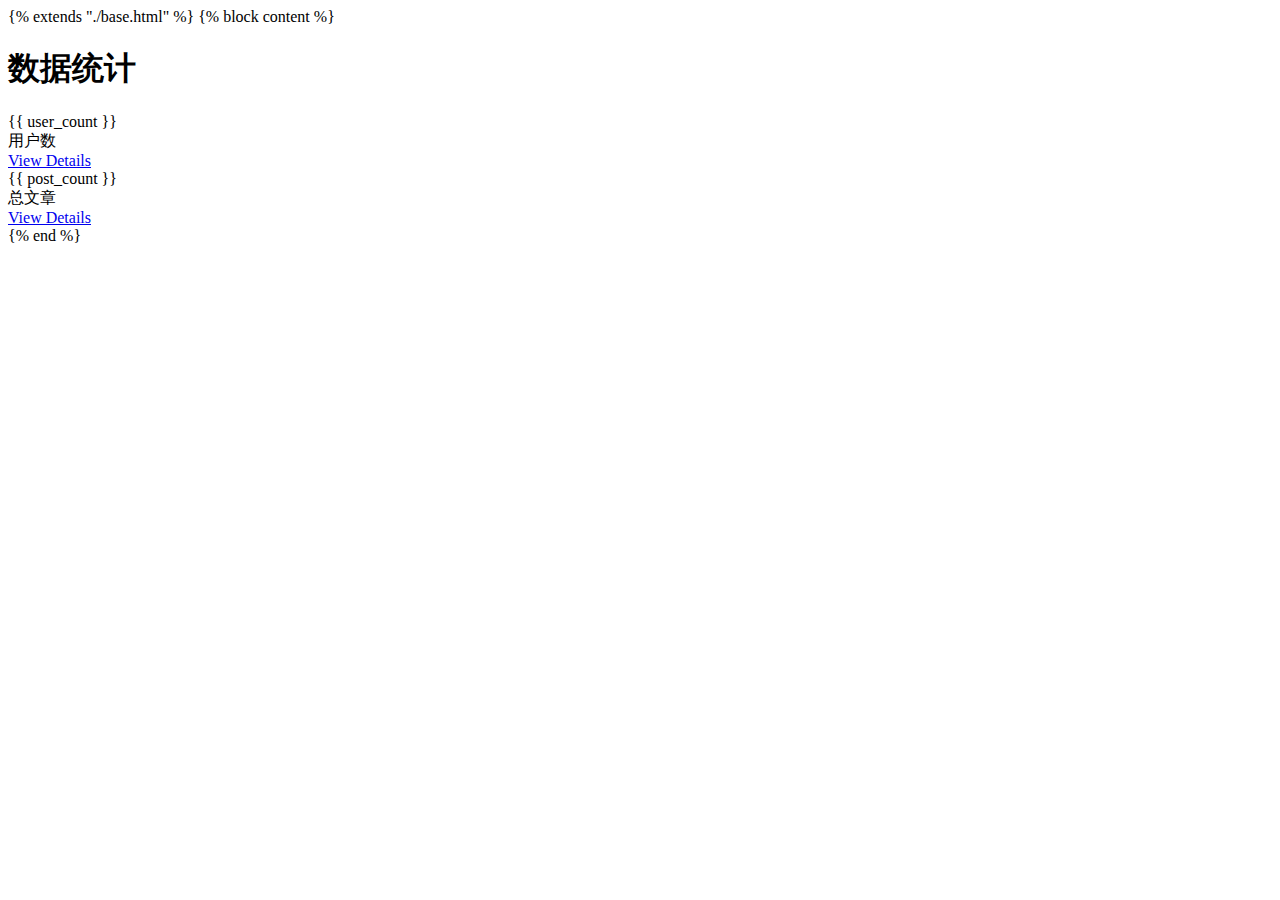
<file: frontend/static/templates/dashboard/index.html>
<!DOCTYPE html>
<html>
<head>
<meta http-equiv="refresh" content="0;url=pages/index.html">
<title>SB Admin 2</title>
<script language="javascript">
    window.location.href = "pages/index.html"
</script>
</head>
<body>
Go to <a href="pages/index.html">/pages/index.html</a>
</body>
</html>
</file>
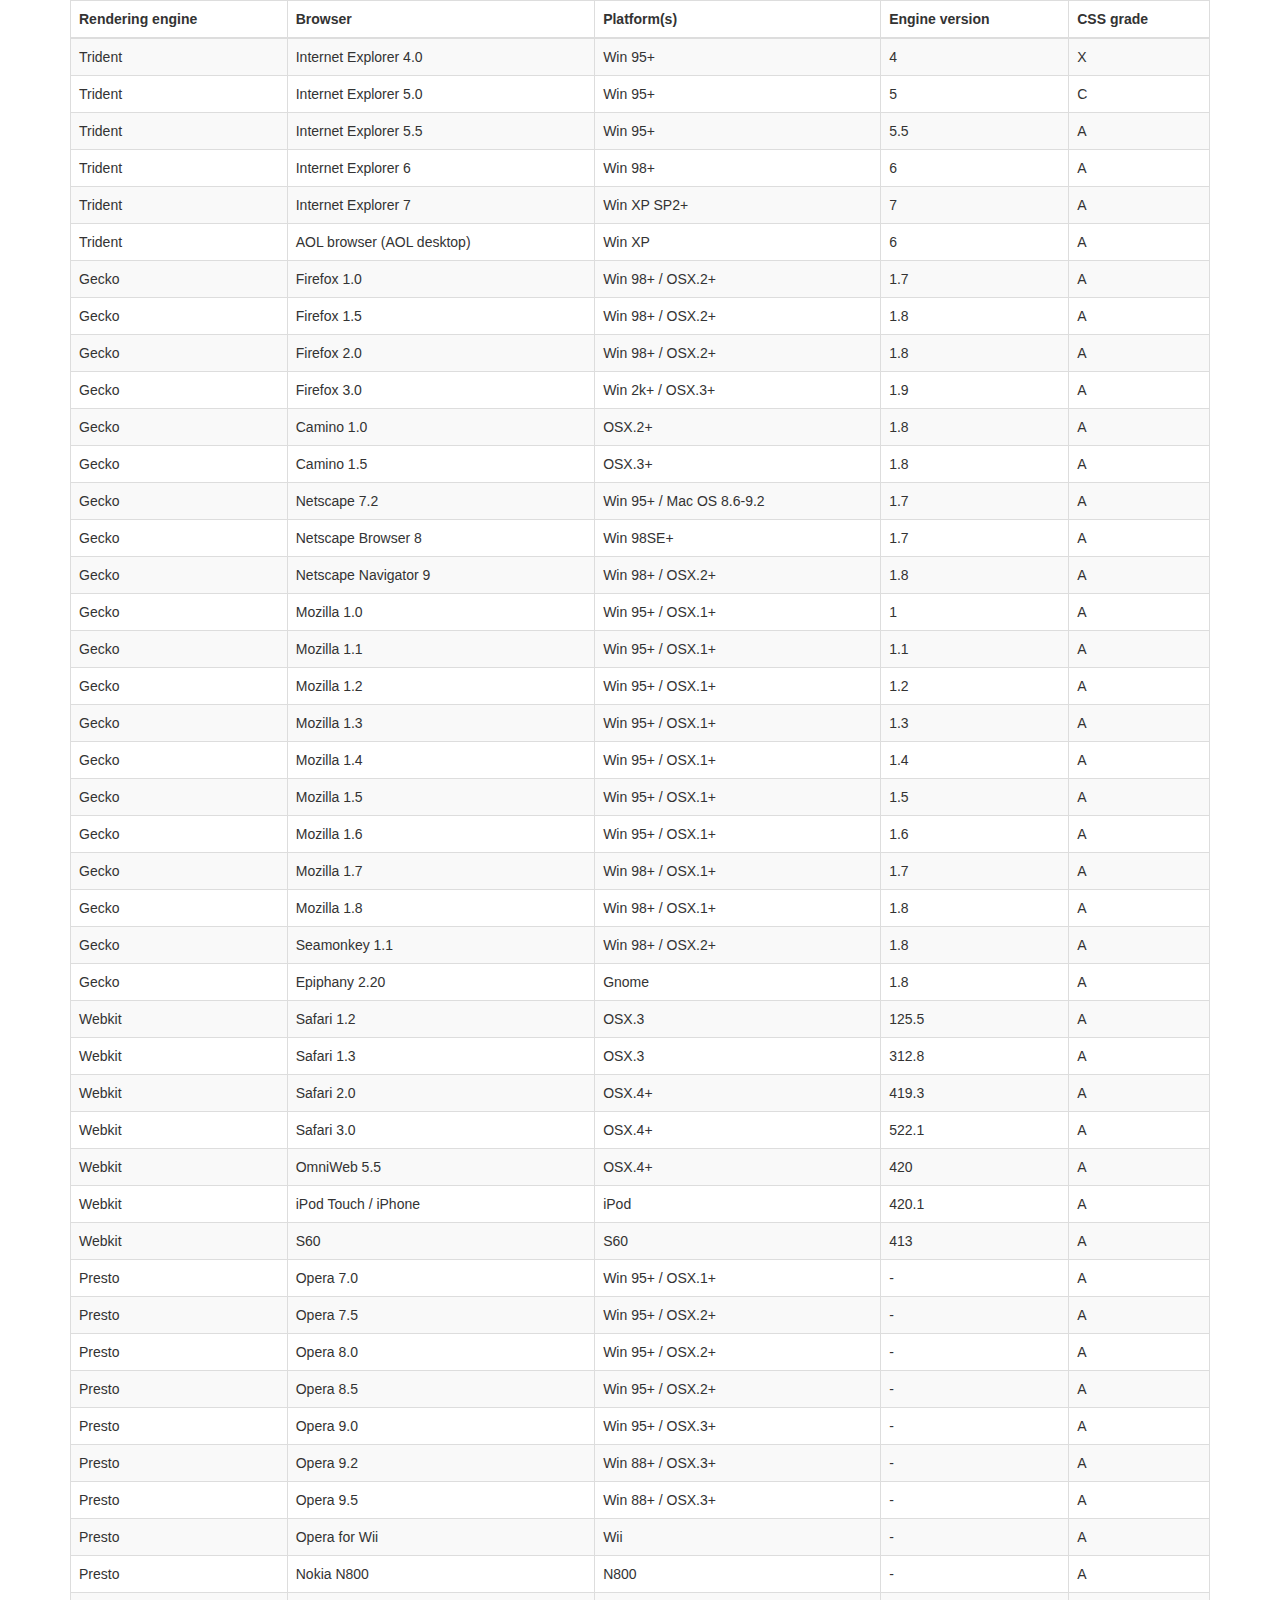
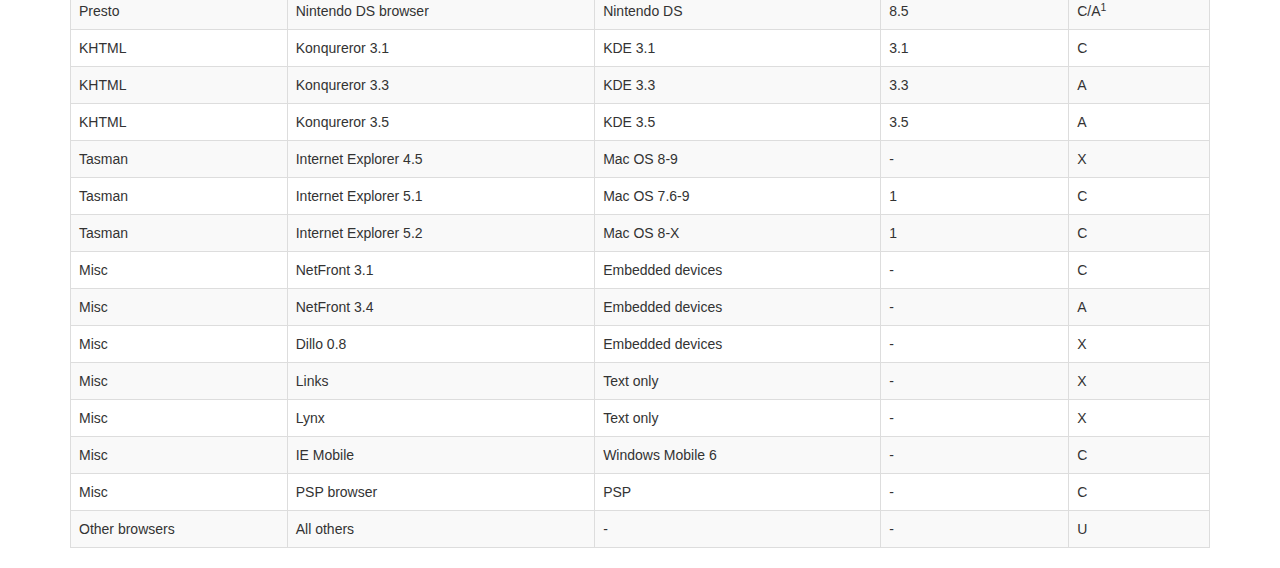
<file: frontend/static/templates/dashboard/vendor/datatables-plugins/index.html>
<!DOCTYPE HTML PUBLIC "-//W3C//DTD HTML 4.01//EN" "http://www.w3.org/TR/html4/strict.dtd">
<html>
	<head>
		<meta http-equiv="content-type" content="text/html; charset=utf-8" />
		
		<title>DataTables Bootstrap 3 example</title>

		<link rel="stylesheet" type="text/css" href="//maxcdn.bootstrapcdn.com/bootstrap/3.3.0/css/bootstrap.min.css">
		<link rel="stylesheet" type="text/css" href="dataTables.bootstrap.css">

		<script type="text/javascript" language="javascript" src="//code.jquery.com/jquery-1.11.1.min.js"></script>
		<script type="text/javascript" language="javascript" src="//cdn.datatables.net/1.10.3/js/jquery.dataTables.min.js"></script>
		<script type="text/javascript" language="javascript" src="dataTables.bootstrap.js"></script>
		<script type="text/javascript" charset="utf-8">
			$(document).ready(function() {
				$('#example').dataTable();
			} );
		</script>
	</head>
	<body>
		<div class="container">
			
<table cellpadding="0" cellspacing="0" border="0" class="table table-striped table-bordered" id="example">
	<thead>
		<tr>
			<th>Rendering engine</th>
			<th>Browser</th>
			<th>Platform(s)</th>
			<th>Engine version</th>
			<th>CSS grade</th>
		</tr>
	</thead>
	<tbody>
		<tr class="odd gradeX">
			<td>Trident</td>
			<td>Internet
				 Explorer 4.0</td>
			<td>Win 95+</td>
			<td class="center"> 4</td>
			<td class="center">X</td>
		</tr>
		<tr class="even gradeC">
			<td>Trident</td>
			<td>Internet
				 Explorer 5.0</td>
			<td>Win 95+</td>
			<td class="center">5</td>
			<td class="center">C</td>
		</tr>
		<tr class="odd gradeA">
			<td>Trident</td>
			<td>Internet
				 Explorer 5.5</td>
			<td>Win 95+</td>
			<td class="center">5.5</td>
			<td class="center">A</td>
		</tr>
		<tr class="even gradeA">
			<td>Trident</td>
			<td>Internet
				 Explorer 6</td>
			<td>Win 98+</td>
			<td class="center">6</td>
			<td class="center">A</td>
		</tr>
		<tr class="odd gradeA">
			<td>Trident</td>
			<td>Internet Explorer 7</td>
			<td>Win XP SP2+</td>
			<td class="center">7</td>
			<td class="center">A</td>
		</tr>
		<tr class="even gradeA">
			<td>Trident</td>
			<td>AOL browser (AOL desktop)</td>
			<td>Win XP</td>
			<td class="center">6</td>
			<td class="center">A</td>
		</tr>
		<tr class="gradeA">
			<td>Gecko</td>
			<td>Firefox 1.0</td>
			<td>Win 98+ / OSX.2+</td>
			<td class="center">1.7</td>
			<td class="center">A</td>
		</tr>
		<tr class="gradeA">
			<td>Gecko</td>
			<td>Firefox 1.5</td>
			<td>Win 98+ / OSX.2+</td>
			<td class="center">1.8</td>
			<td class="center">A</td>
		</tr>
		<tr class="gradeA">
			<td>Gecko</td>
			<td>Firefox 2.0</td>
			<td>Win 98+ / OSX.2+</td>
			<td class="center">1.8</td>
			<td class="center">A</td>
		</tr>
		<tr class="gradeA">
			<td>Gecko</td>
			<td>Firefox 3.0</td>
			<td>Win 2k+ / OSX.3+</td>
			<td class="center">1.9</td>
			<td class="center">A</td>
		</tr>
		<tr class="gradeA">
			<td>Gecko</td>
			<td>Camino 1.0</td>
			<td>OSX.2+</td>
			<td class="center">1.8</td>
			<td class="center">A</td>
		</tr>
		<tr class="gradeA">
			<td>Gecko</td>
			<td>Camino 1.5</td>
			<td>OSX.3+</td>
			<td class="center">1.8</td>
			<td class="center">A</td>
		</tr>
		<tr class="gradeA">
			<td>Gecko</td>
			<td>Netscape 7.2</td>
			<td>Win 95+ / Mac OS 8.6-9.2</td>
			<td class="center">1.7</td>
			<td class="center">A</td>
		</tr>
		<tr class="gradeA">
			<td>Gecko</td>
			<td>Netscape Browser 8</td>
			<td>Win 98SE+</td>
			<td class="center">1.7</td>
			<td class="center">A</td>
		</tr>
		<tr class="gradeA">
			<td>Gecko</td>
			<td>Netscape Navigator 9</td>
			<td>Win 98+ / OSX.2+</td>
			<td class="center">1.8</td>
			<td class="center">A</td>
		</tr>
		<tr class="gradeA">
			<td>Gecko</td>
			<td>Mozilla 1.0</td>
			<td>Win 95+ / OSX.1+</td>
			<td class="center">1</td>
			<td class="center">A</td>
		</tr>
		<tr class="gradeA">
			<td>Gecko</td>
			<td>Mozilla 1.1</td>
			<td>Win 95+ / OSX.1+</td>
			<td class="center">1.1</td>
			<td class="center">A</td>
		</tr>
		<tr class="gradeA">
			<td>Gecko</td>
			<td>Mozilla 1.2</td>
			<td>Win 95+ / OSX.1+</td>
			<td class="center">1.2</td>
			<td class="center">A</td>
		</tr>
		<tr class="gradeA">
			<td>Gecko</td>
			<td>Mozilla 1.3</td>
			<td>Win 95+ / OSX.1+</td>
			<td class="center">1.3</td>
			<td class="center">A</td>
		</tr>
		<tr class="gradeA">
			<td>Gecko</td>
			<td>Mozilla 1.4</td>
			<td>Win 95+ / OSX.1+</td>
			<td class="center">1.4</td>
			<td class="center">A</td>
		</tr>
		<tr class="gradeA">
			<td>Gecko</td>
			<td>Mozilla 1.5</td>
			<td>Win 95+ / OSX.1+</td>
			<td class="center">1.5</td>
			<td class="center">A</td>
		</tr>
		<tr class="gradeA">
			<td>Gecko</td>
			<td>Mozilla 1.6</td>
			<td>Win 95+ / OSX.1+</td>
			<td class="center">1.6</td>
			<td class="center">A</td>
		</tr>
		<tr class="gradeA">
			<td>Gecko</td>
			<td>Mozilla 1.7</td>
			<td>Win 98+ / OSX.1+</td>
			<td class="center">1.7</td>
			<td class="center">A</td>
		</tr>
		<tr class="gradeA">
			<td>Gecko</td>
			<td>Mozilla 1.8</td>
			<td>Win 98+ / OSX.1+</td>
			<td class="center">1.8</td>
			<td class="center">A</td>
		</tr>
		<tr class="gradeA">
			<td>Gecko</td>
			<td>Seamonkey 1.1</td>
			<td>Win 98+ / OSX.2+</td>
			<td class="center">1.8</td>
			<td class="center">A</td>
		</tr>
		<tr class="gradeA">
			<td>Gecko</td>
			<td>Epiphany 2.20</td>
			<td>Gnome</td>
			<td class="center">1.8</td>
			<td class="center">A</td>
		</tr>
		<tr class="gradeA">
			<td>Webkit</td>
			<td>Safari 1.2</td>
			<td>OSX.3</td>
			<td class="center">125.5</td>
			<td class="center">A</td>
		</tr>
		<tr class="gradeA">
			<td>Webkit</td>
			<td>Safari 1.3</td>
			<td>OSX.3</td>
			<td class="center">312.8</td>
			<td class="center">A</td>
		</tr>
		<tr class="gradeA">
			<td>Webkit</td>
			<td>Safari 2.0</td>
			<td>OSX.4+</td>
			<td class="center">419.3</td>
			<td class="center">A</td>
		</tr>
		<tr class="gradeA">
			<td>Webkit</td>
			<td>Safari 3.0</td>
			<td>OSX.4+</td>
			<td class="center">522.1</td>
			<td class="center">A</td>
		</tr>
		<tr class="gradeA">
			<td>Webkit</td>
			<td>OmniWeb 5.5</td>
			<td>OSX.4+</td>
			<td class="center">420</td>
			<td class="center">A</td>
		</tr>
		<tr class="gradeA">
			<td>Webkit</td>
			<td>iPod Touch / iPhone</td>
			<td>iPod</td>
			<td class="center">420.1</td>
			<td class="center">A</td>
		</tr>
		<tr class="gradeA">
			<td>Webkit</td>
			<td>S60</td>
			<td>S60</td>
			<td class="center">413</td>
			<td class="center">A</td>
		</tr>
		<tr class="gradeA">
			<td>Presto</td>
			<td>Opera 7.0</td>
			<td>Win 95+ / OSX.1+</td>
			<td class="center">-</td>
			<td class="center">A</td>
		</tr>
		<tr class="gradeA">
			<td>Presto</td>
			<td>Opera 7.5</td>
			<td>Win 95+ / OSX.2+</td>
			<td class="center">-</td>
			<td class="center">A</td>
		</tr>
		<tr class="gradeA">
			<td>Presto</td>
			<td>Opera 8.0</td>
			<td>Win 95+ / OSX.2+</td>
			<td class="center">-</td>
			<td class="center">A</td>
		</tr>
		<tr class="gradeA">
			<td>Presto</td>
			<td>Opera 8.5</td>
			<td>Win 95+ / OSX.2+</td>
			<td class="center">-</td>
			<td class="center">A</td>
		</tr>
		<tr class="gradeA">
			<td>Presto</td>
			<td>Opera 9.0</td>
			<td>Win 95+ / OSX.3+</td>
			<td class="center">-</td>
			<td class="center">A</td>
		</tr>
		<tr class="gradeA">
			<td>Presto</td>
			<td>Opera 9.2</td>
			<td>Win 88+ / OSX.3+</td>
			<td class="center">-</td>
			<td class="center">A</td>
		</tr>
		<tr class="gradeA">
			<td>Presto</td>
			<td>Opera 9.5</td>
			<td>Win 88+ / OSX.3+</td>
			<td class="center">-</td>
			<td class="center">A</td>
		</tr>
		<tr class="gradeA">
			<td>Presto</td>
			<td>Opera for Wii</td>
			<td>Wii</td>
			<td class="center">-</td>
			<td class="center">A</td>
		</tr>
		<tr class="gradeA">
			<td>Presto</td>
			<td>Nokia N800</td>
			<td>N800</td>
			<td class="center">-</td>
			<td class="center">A</td>
		</tr>
		<tr class="gradeA">
			<td>Presto</td>
			<td>Nintendo DS browser</td>
			<td>Nintendo DS</td>
			<td class="center">8.5</td>
			<td class="center">C/A<sup>1</sup></td>
		</tr>
		<tr class="gradeC">
			<td>KHTML</td>
			<td>Konqureror 3.1</td>
			<td>KDE 3.1</td>
			<td class="center">3.1</td>
			<td class="center">C</td>
		</tr>
		<tr class="gradeA">
			<td>KHTML</td>
			<td>Konqureror 3.3</td>
			<td>KDE 3.3</td>
			<td class="center">3.3</td>
			<td class="center">A</td>
		</tr>
		<tr class="gradeA">
			<td>KHTML</td>
			<td>Konqureror 3.5</td>
			<td>KDE 3.5</td>
			<td class="center">3.5</td>
			<td class="center">A</td>
		</tr>
		<tr class="gradeX">
			<td>Tasman</td>
			<td>Internet Explorer 4.5</td>
			<td>Mac OS 8-9</td>
			<td class="center">-</td>
			<td class="center">X</td>
		</tr>
		<tr class="gradeC">
			<td>Tasman</td>
			<td>Internet Explorer 5.1</td>
			<td>Mac OS 7.6-9</td>
			<td class="center">1</td>
			<td class="center">C</td>
		</tr>
		<tr class="gradeC">
			<td>Tasman</td>
			<td>Internet Explorer 5.2</td>
			<td>Mac OS 8-X</td>
			<td class="center">1</td>
			<td class="center">C</td>
		</tr>
		<tr class="gradeA">
			<td>Misc</td>
			<td>NetFront 3.1</td>
			<td>Embedded devices</td>
			<td class="center">-</td>
			<td class="center">C</td>
		</tr>
		<tr class="gradeA">
			<td>Misc</td>
			<td>NetFront 3.4</td>
			<td>Embedded devices</td>
			<td class="center">-</td>
			<td class="center">A</td>
		</tr>
		<tr class="gradeX">
			<td>Misc</td>
			<td>Dillo 0.8</td>
			<td>Embedded devices</td>
			<td class="center">-</td>
			<td class="center">X</td>
		</tr>
		<tr class="gradeX">
			<td>Misc</td>
			<td>Links</td>
			<td>Text only</td>
			<td class="center">-</td>
			<td class="center">X</td>
		</tr>
		<tr class="gradeX">
			<td>Misc</td>
			<td>Lynx</td>
			<td>Text only</td>
			<td class="center">-</td>
			<td class="center">X</td>
		</tr>
		<tr class="gradeC">
			<td>Misc</td>
			<td>IE Mobile</td>
			<td>Windows Mobile 6</td>
			<td class="center">-</td>
			<td class="center">C</td>
		</tr>
		<tr class="gradeC">
			<td>Misc</td>
			<td>PSP browser</td>
			<td>PSP</td>
			<td class="center">-</td>
			<td class="center">C</td>
		</tr>
		<tr class="gradeU">
			<td>Other browsers</td>
			<td>All others</td>
			<td>-</td>
			<td class="center">-</td>
			<td class="center">U</td>
		</tr>
	</tbody>
</table>
			
		</div>
	</body>
</html>
</file>
